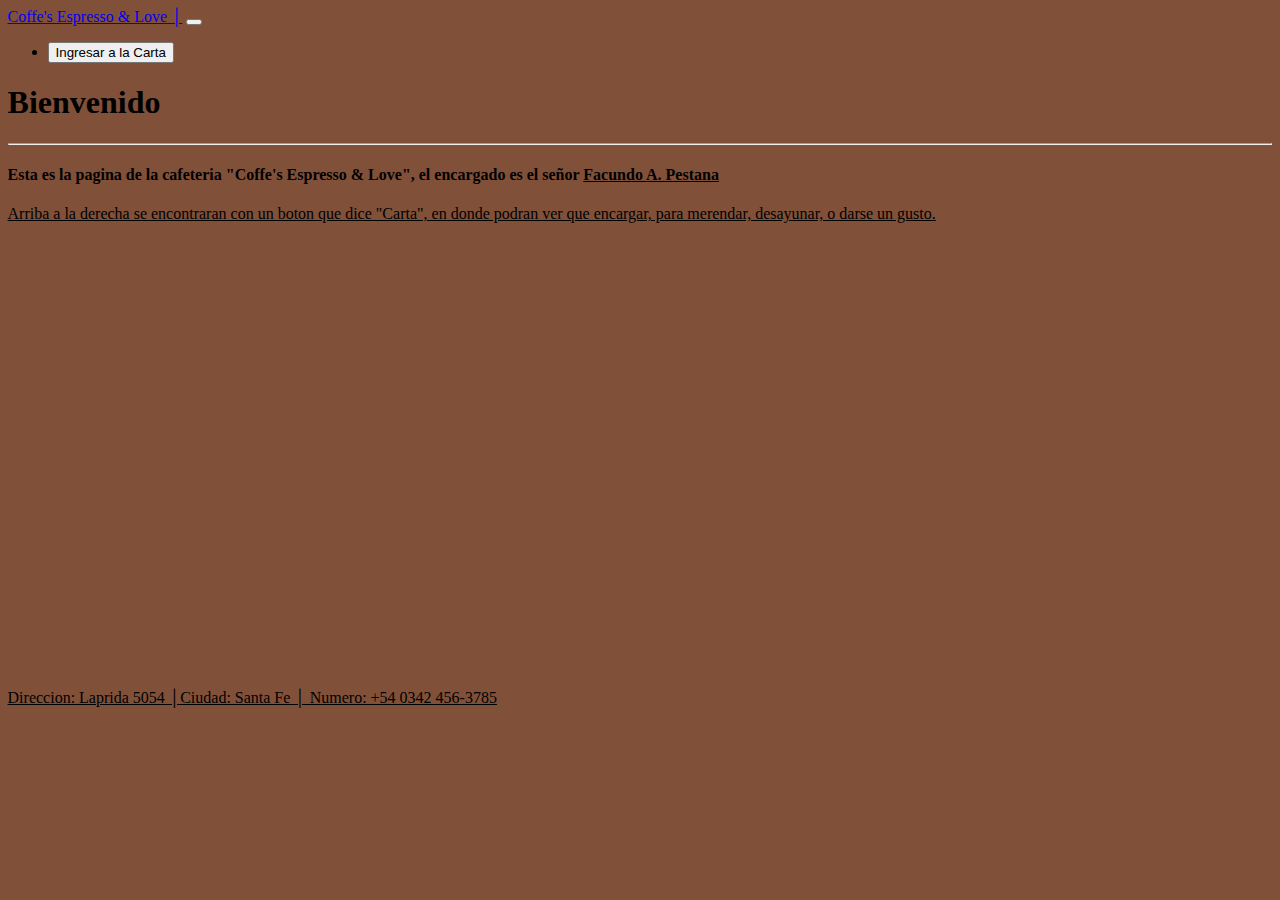
<file: index.html>
<!DOCTYPE html>
<html lang="en">

<head>
  <meta charset="UTF-8">
  <meta name="viewport" content="width=device-width, initial-scale=1.0">
  <title> Coffe's Espresso & Love</title>
  <link href="https://cdn.jsdelivr.net/npm/bootstrap@5.3.1/dist/css/bootstrap.min.css" rel="stylesheet"
    integrity="sha384-4bw+/aepP/YC94hEpVNVgiZdgIC5+VKNBQNGCHeKRQN+PtmoHDEXuppvnDJzQIu9" crossorigin="anonymous">
  <link rel="stylesheet" href="style.css">
</head>

<body>
  <nav class="navbar navbar-expand-lg bg-body-tertiary">
    <div class="container-fluid">
      <a class="navbar-brand" href="#">Coffe's Espresso & Love <b>│</b></a>
      <button class="navbar-toggler" type="button" data-bs-toggle="collapse" data-bs-target="#navbarSupportedContent"
        aria-controls="navbarSupportedContent" aria-expanded="false" aria-label="Toggle navigation">
        <span class="navbar-toggler-icon"></span>
      </button>
      <div class="collapse navbar-collapse" id="navbarSupportedContent">
        <ul class="navbar-nav me-auto mb-2 mb-lg-0">
          <li class="nav-item">
            <a class="nav-link active" aria-current="page" href="index2.html"><u><b><i><button>Ingresar a la
                      Carta</button></i></b></u></a>
          </li>
      </div>
    </div>

  </nav>

  <div class="container my-3">
    <div class="card">
      <div class="card-body" bg-warning>
        <h1>Bienvenido</h1>
      </div>
    </div>
  </div>
  <hr class="Div1">
  <div class="container my-3">
    <div class="card">
      <h4>Esta es la pagina de la cafeteria "Coffe's Espresso & Love", el encargado es el señor <u>Facundo A. Pestana
      </h4>
      <p>Arriba a la derecha se encontraran con un boton que dice "Carta", en donde podran ver que encargar, para
        merendar, desayunar, o darse un gusto.</p>
    </div>
    <br>
    
  </div>
  <br><br><br><br><br><br><br><br><br><br><br><br><br><br><br><br><br><br><br><br><br><br><br><br> 
  <footer>
    <div class="bg-light"> Direccion: Laprida 5054 │Ciudad: 	Santa Fe │ Numero: 	+54 0342 456-3785</div>
   
  </footer>
</body>
<script src="https://cdn.jsdelivr.net/npm/bootstrap@5.3.1/dist/js/bootstrap.bundle.min.js"
  integrity="sha384-HwwvtgBNo3bZJJLYd8oVXjrBZt8cqVSpeBNS5n7C8IVInixGAoxmnlMuBnhbgrkm" crossorigin="anonymous"></script>
</html>
</file>
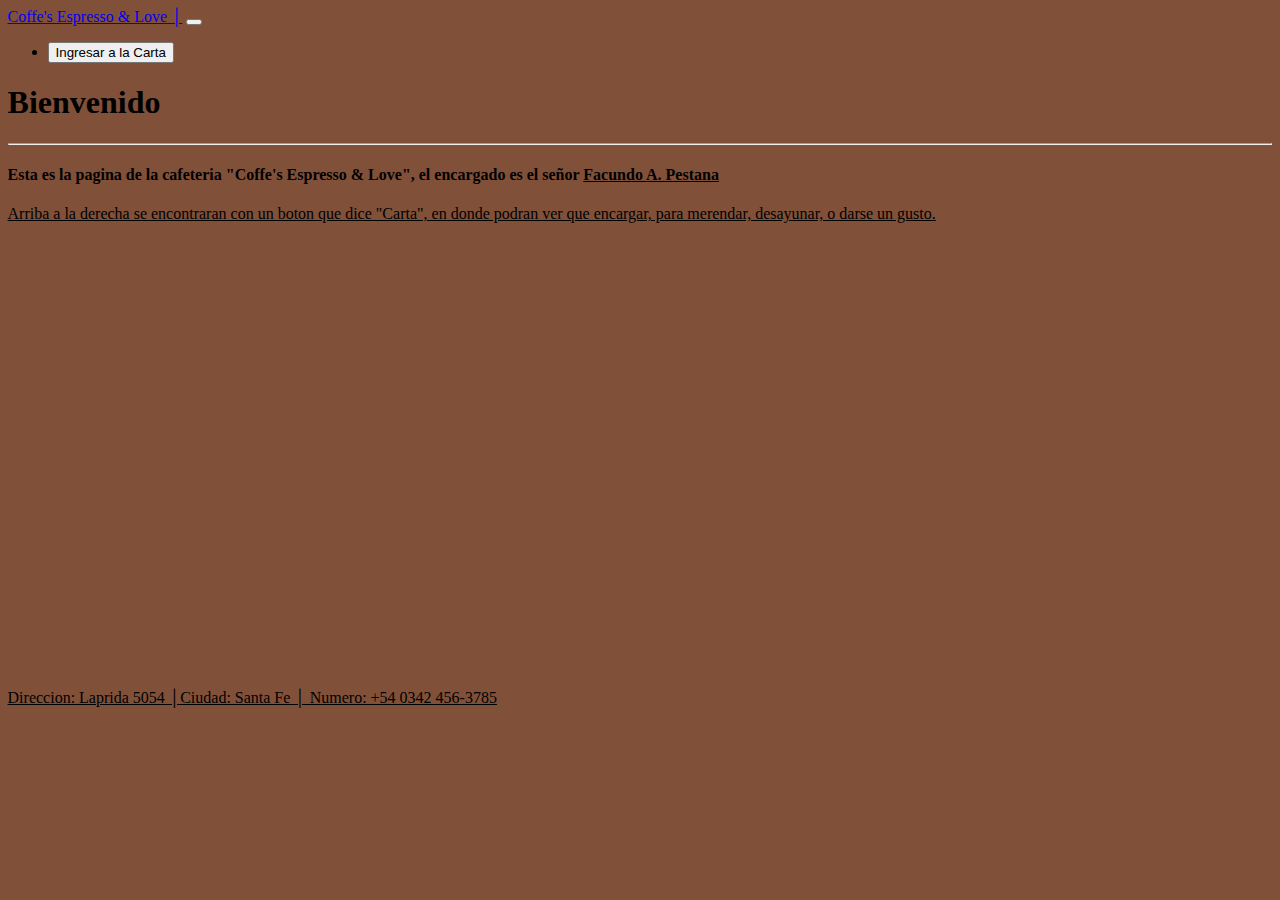
<file: index1.html>
<!DOCTYPE html>
<html lang="en">

<head>
  <meta charset="UTF-8">
  <meta name="viewport" content="width=device-width, initial-scale=1.0">
  <title> Coffe's Espresso & Love</title>
  <link href="https://cdn.jsdelivr.net/npm/bootstrap@5.3.1/dist/css/bootstrap.min.css" rel="stylesheet"
    integrity="sha384-4bw+/aepP/YC94hEpVNVgiZdgIC5+VKNBQNGCHeKRQN+PtmoHDEXuppvnDJzQIu9" crossorigin="anonymous">
  <link rel="stylesheet" href="style.css">
</head>

<body>
  <nav class="navbar navbar-expand-lg bg-body-tertiary">
    <div class="container-fluid">
      <a class="navbar-brand" href="#">Coffe's Espresso & Love <b>│</b></a>
      <button class="navbar-toggler" type="button" data-bs-toggle="collapse" data-bs-target="#navbarSupportedContent"
        aria-controls="navbarSupportedContent" aria-expanded="false" aria-label="Toggle navigation">
        <span class="navbar-toggler-icon"></span>
      </button>
      <div class="collapse navbar-collapse" id="navbarSupportedContent">
        <ul class="navbar-nav me-auto mb-2 mb-lg-0">
          <li class="nav-item">
            <a class="nav-link active" aria-current="page" href="index2.html"><u><b><i><button>Ingresar a la
                      Carta</button></i></b></u></a>
          </li>
      </div>
    </div>

  </nav>

  <div class="container my-3">
    <div class="card">
      <div class="card-body" bg-warning>
        <h1>Bienvenido</h1>
      </div>
    </div>
  </div>
  <hr class="Div1">
  <div class="container my-3">
    <div class="card">
      <h4>Esta es la pagina de la cafeteria "Coffe's Espresso & Love", el encargado es el señor <u>Facundo A. Pestana
      </h4>
      <p>Arriba a la derecha se encontraran con un boton que dice "Carta", en donde podran ver que encargar, para
        merendar, desayunar, o darse un gusto.</p>
    </div>
    <br>
    
  </div>
  <br><br><br><br><br><br><br><br><br><br><br><br><br><br><br><br><br><br><br><br><br><br><br><br> 
  <footer>
    <div class="bg-light"> Direccion: Laprida 5054 │Ciudad: 	Santa Fe │ Numero: 	+54 0342 456-3785</div>
   
  </footer>
</body>
<script src="https://cdn.jsdelivr.net/npm/bootstrap@5.3.1/dist/js/bootstrap.bundle.min.js"
  integrity="sha384-HwwvtgBNo3bZJJLYd8oVXjrBZt8cqVSpeBNS5n7C8IVInixGAoxmnlMuBnhbgrkm" crossorigin="anonymous"></script>
</html>
</file>
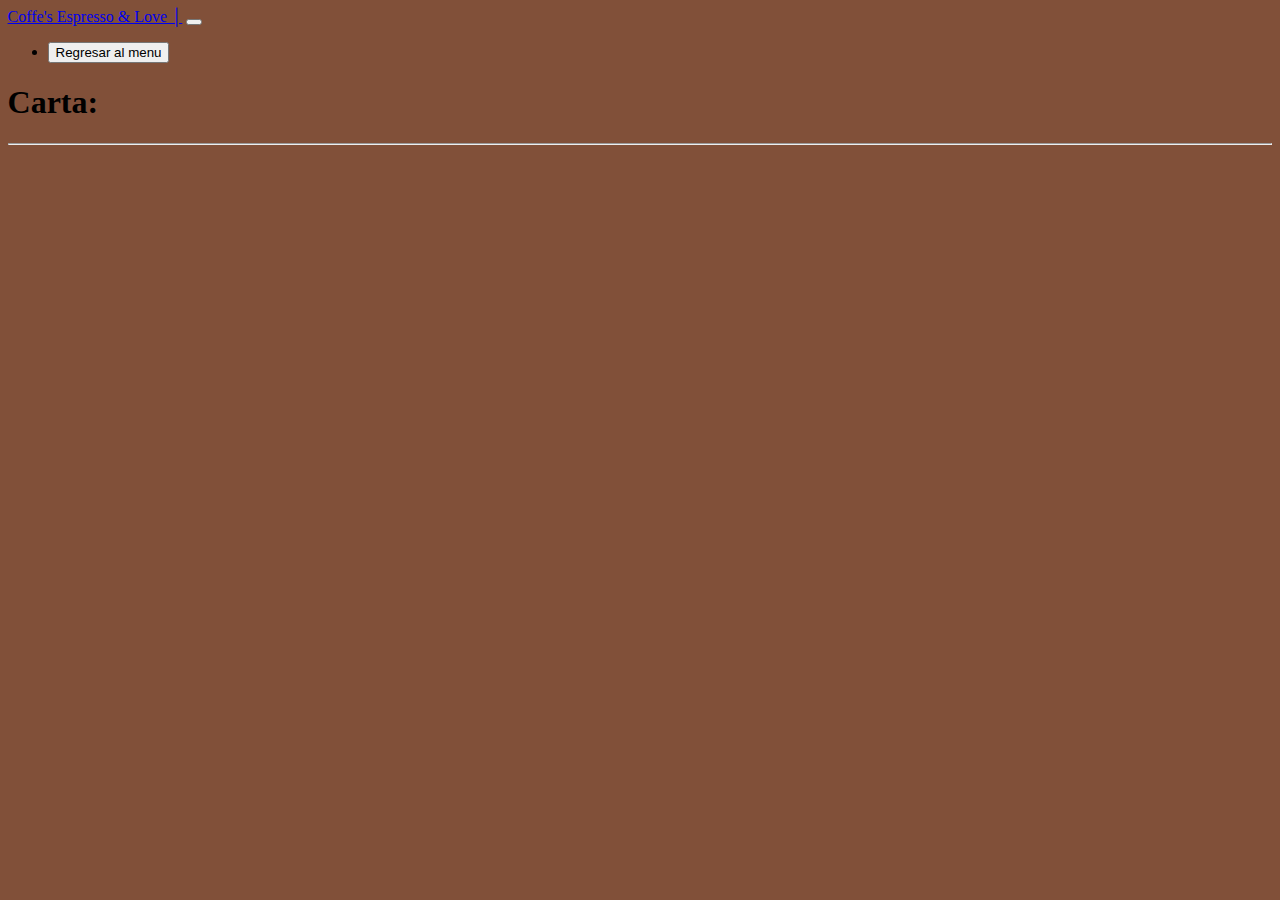
<file: index2.html>
<!DOCTYPE html>
<html lang="en">
<head>
    <meta charset="UTF-8">
    <meta name="viewport" content="width=device-width, initial-scale=1.0">
    <title> Coffe's Espresso & Love: Carta</title>
    <link href="https://cdn.jsdelivr.net/npm/bootstrap@5.3.1/dist/css/bootstrap.min.css" rel="stylesheet" integrity="sha384-4bw+/aepP/YC94hEpVNVgiZdgIC5+VKNBQNGCHeKRQN+PtmoHDEXuppvnDJzQIu9" crossorigin="anonymous">
    <link rel="stylesheet" href="styles.css" >
</head>
<body>
    <nav class="navbar navbar-expand-lg bg-body-tertiary">
        <div class="container-fluid">
          <a class="navbar-brand" href="#">Coffe's Espresso & Love <b>│</b></a>
          <button class="navbar-toggler" type="button" data-bs-toggle="collapse" data-bs-target="#navbarSupportedContent" aria-controls="navbarSupportedContent" aria-expanded="false" aria-label="Toggle navigation">
            <span class="navbar-toggler-icon"></span>
          </button>
          <div class="collapse navbar-collapse" id="navbarSupportedContent">
            <ul class="navbar-nav me-auto mb-2 mb-lg-0">
              <li class="nav-item">
                <a class="nav-link active" aria-current="page" href="index1.html"><u><b><i><button> Regresar al menu</button></i></b></u></a>
              </li>
          </div>
        </div>
        
    
      </nav>
    
    <div class="container my-3">
        <div class="card">
            <div class="card-body" bg-warning>
                <h1>Carta:</h1>
            </div>
        </div>
    </div>
      <hr class="Div1">
    <div class="container my-3">
      <div class="card">
        <h2> </h2>

      </div>
    </div>

</body>
<script src="https://cdn.jsdelivr.net/npm/bootstrap@5.3.1/dist/js/bootstrap.bundle.min.js" integrity="sha384-HwwvtgBNo3bZJJLYd8oVXjrBZt8cqVSpeBNS5n7C8IVInixGAoxmnlMuBnhbgrkm" crossorigin="anonymous"></script>
</html>
</file>
<file: style.css>
body {
  background-color: #815039;
  margin-left: 2mm;
}

.Div1 {
        background-color: white; 
}
</file>
<file: styles.css>
body{
    background-color:#815039;
    margin-left: 2mm;
}
</file>
